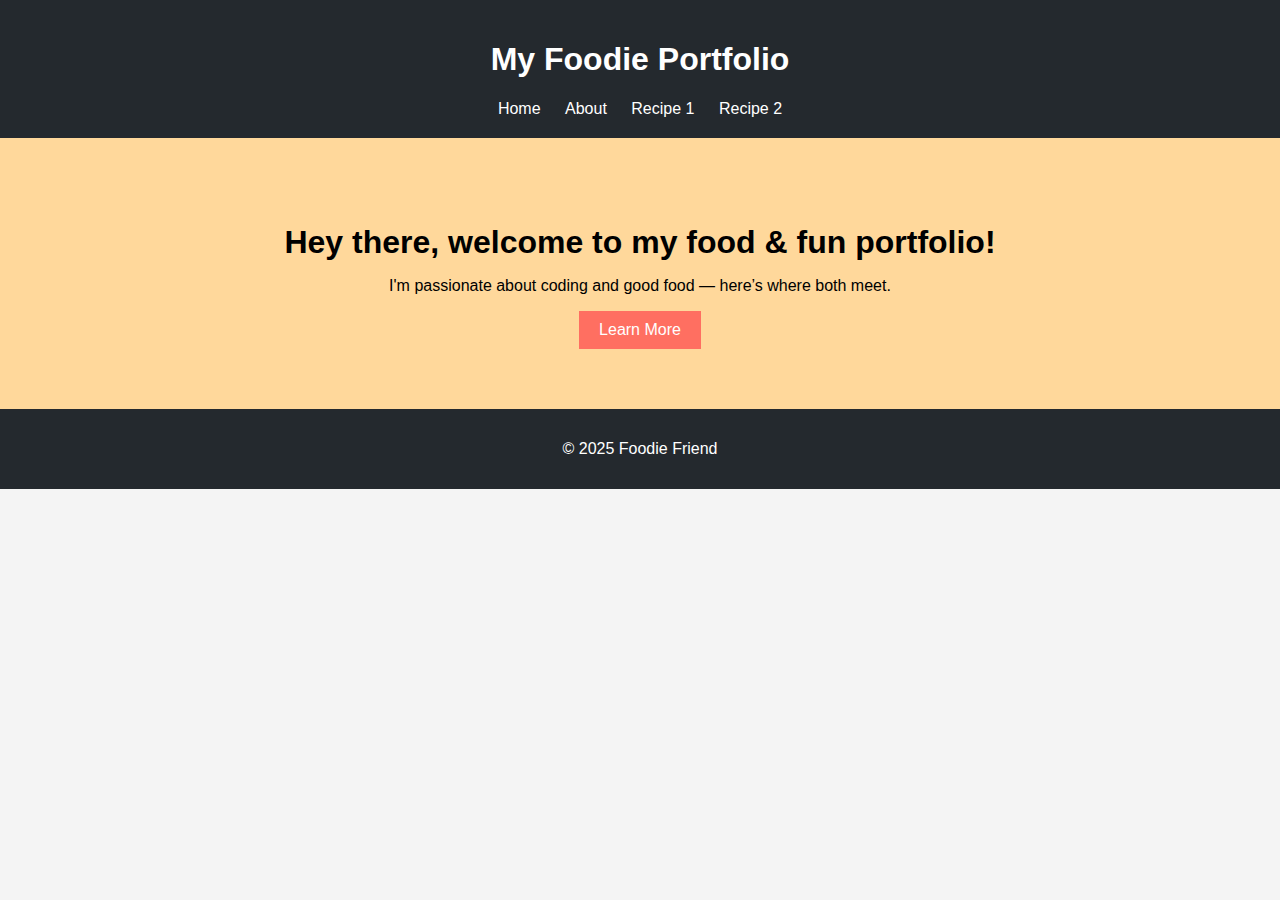
<file: index.html>
<!DOCTYPE html>
<html lang="en">
<head>
  <meta charset="UTF-8" />
  <meta name="viewport" content="width=device-width, initial-scale=1.0"/>
  <title>Welcome | My Portfolio</title>
  <link rel="stylesheet" href="style.css"/>
</head>
<body>
  <header>
    <h1>My Foodie Portfolio</h1>
    <nav>
      <a href="index.html">Home</a>
      <a href="about.html">About</a>
      <a href="recipe1.html">Recipe 1</a>
      <a href="recipe2.html">Recipe 2</a>
    </nav>
  </header>

  <section class="hero">
    <h2>Hey there, welcome to my food & fun portfolio!</h2>
    <p>I'm passionate about coding and good food — here’s where both meet.</p>
    <button onclick="goToAbout()">Learn More</button>
  </section>

  <footer>
    <p>&copy; 2025 Foodie Friend</p>
  </footer>

  <script src="script.js"></script>
</body>
</html>
</file>
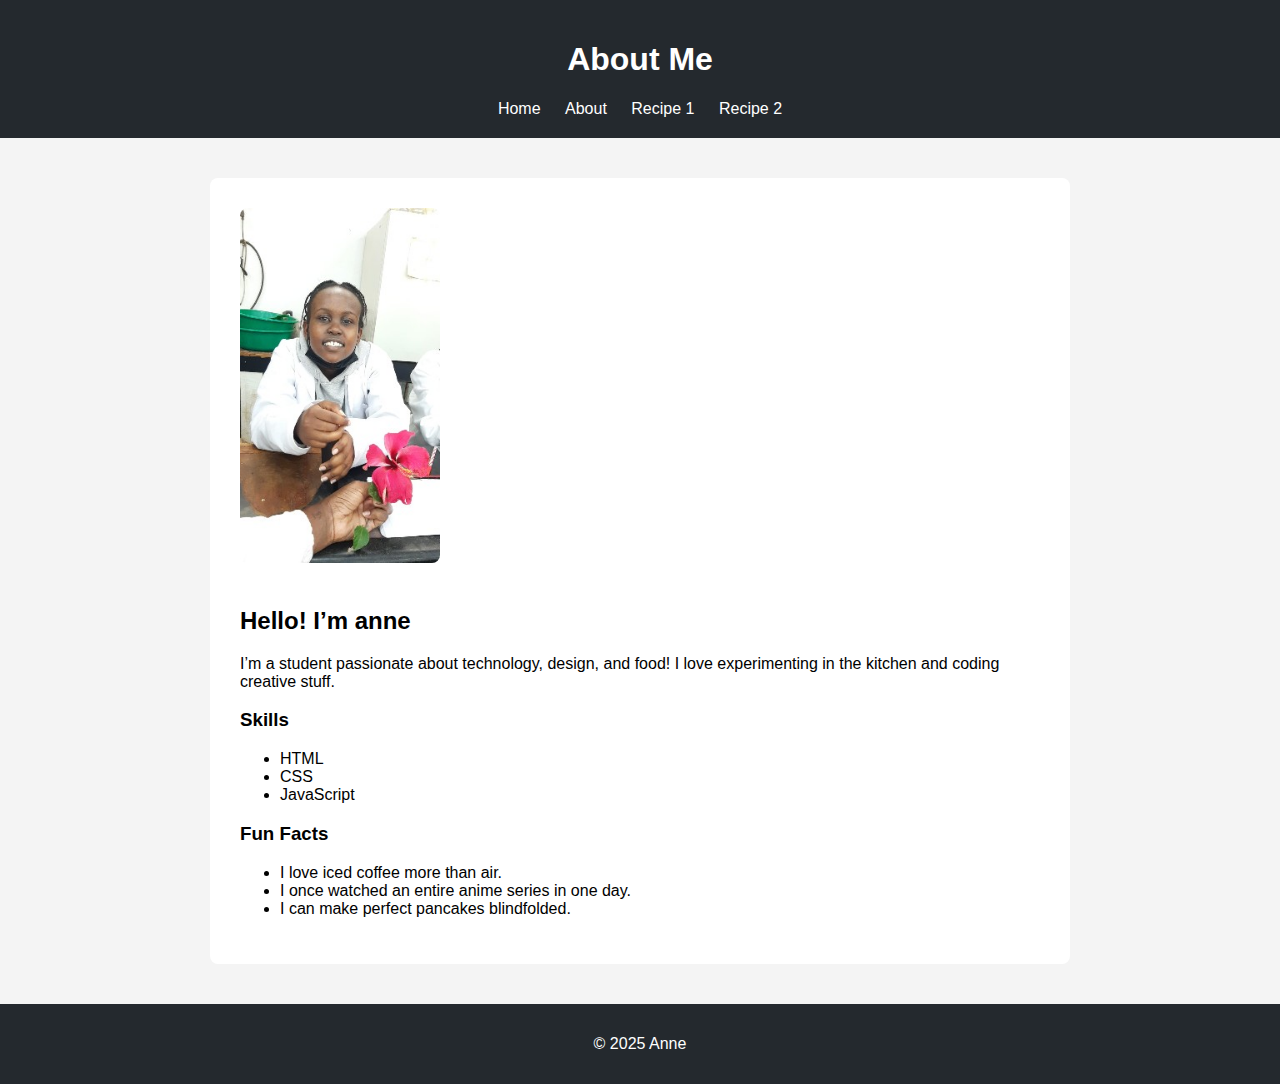
<file: about.html>
<!DOCTYPE html>
<html lang="en">
<head>
  <meta charset="UTF-8"/>
  <meta name="viewport" content="width=device-width, initial-scale=1.0"/>
  <title>About Me</title>
  <link rel="stylesheet" href="style.css"/>
</head>
<body>
  <header>
    <h1>About Me</h1>
    <nav>
      <a href="index.html">Home</a>
      <a href="about.html">About</a>
      <a href="recipe1.html">Recipe 1</a>
      <a href="recipe2.html">Recipe 2</a>
    </nav>
  </header>

  <section class="about">
    <img src="photo.jpg" alt="My Profile Photo">
    <h2>Hello! I’m anne</h2>
    <p>I’m a student passionate about technology, design, and food! I love experimenting in the kitchen and coding creative stuff.</p>

    <h3>Skills</h3>
    <ul>
      <li>HTML</li>
      <li>CSS</li>
      <li>JavaScript</li>
    </ul>

    <h3>Fun Facts</h3>
    <ul>
      <li>I love iced coffee more than air.</li>
      <li>I once watched an entire anime series in one day.</li>
      <li>I can make perfect pancakes blindfolded.</li>
    </ul>
  </section>

  <footer>
    <p>&copy; 2025 Anne</p>
  </footer>
</body>
</html>
</file>
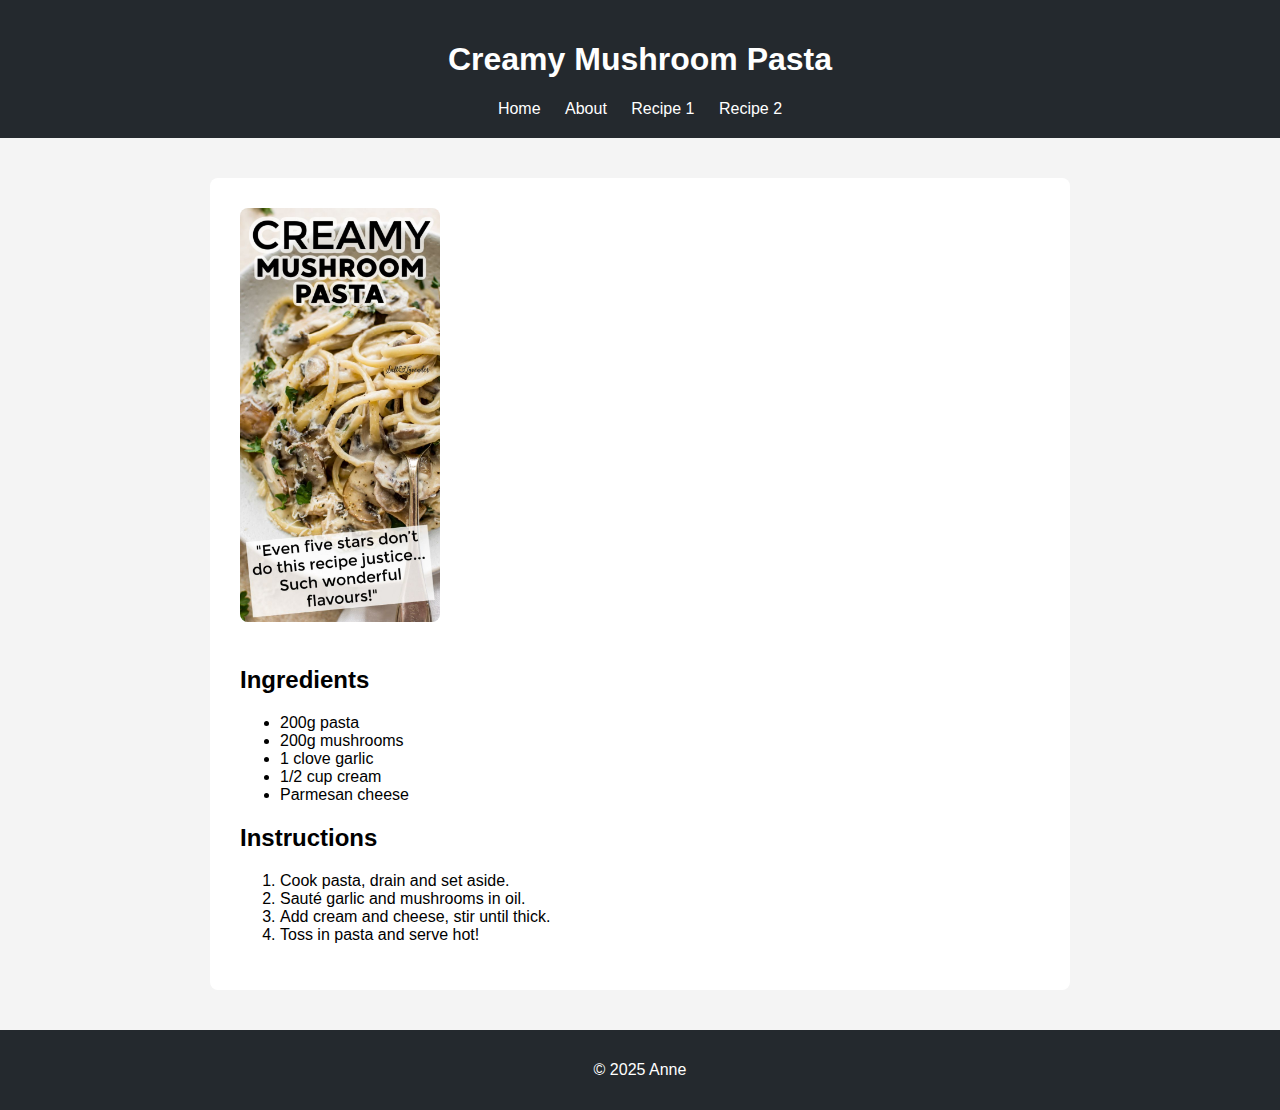
<file: recipe1.html>
<!DOCTYPE html>
<html lang="en">
<head>
  <meta charset="UTF-8" />
  <meta name="viewport" content="width=device-width, initial-scale=1.0"/>
  <title>Creamy Mushroom Pasta</title>
  <link rel="stylesheet" href="style.css"/>
</head>
<body>
  <header>
    <h1>Creamy Mushroom Pasta</h1>
    <nav>
      <a href="index.html">Home</a>
      <a href="about.html">About</a>
      <a href="recipe1.html">Recipe 1</a>
      <a href="recipe2.html">Recipe 2</a>
    </nav>
  </header>

  <section class="recipe">
    <img src="Mushroom Pasta.jpg" alt="Mushroom Pasta">
    <h2>Ingredients</h2>
    <ul>
      <li>200g pasta</li>
      <li>200g mushrooms</li>
      <li>1 clove garlic</li>
      <li>1/2 cup cream</li>
      <li>Parmesan cheese</li>
    </ul>

    <h2>Instructions</h2>
    <ol>
      <li>Cook pasta, drain and set aside.</li>
      <li>Sauté garlic and mushrooms in oil.</li>
      <li>Add cream and cheese, stir until thick.</li>
      <li>Toss in pasta and serve hot!</li>
    </ol>
  </section>

  <footer>
    <p>&copy; 2025 Anne</p>
  </footer>
</body>
</html>
</file>
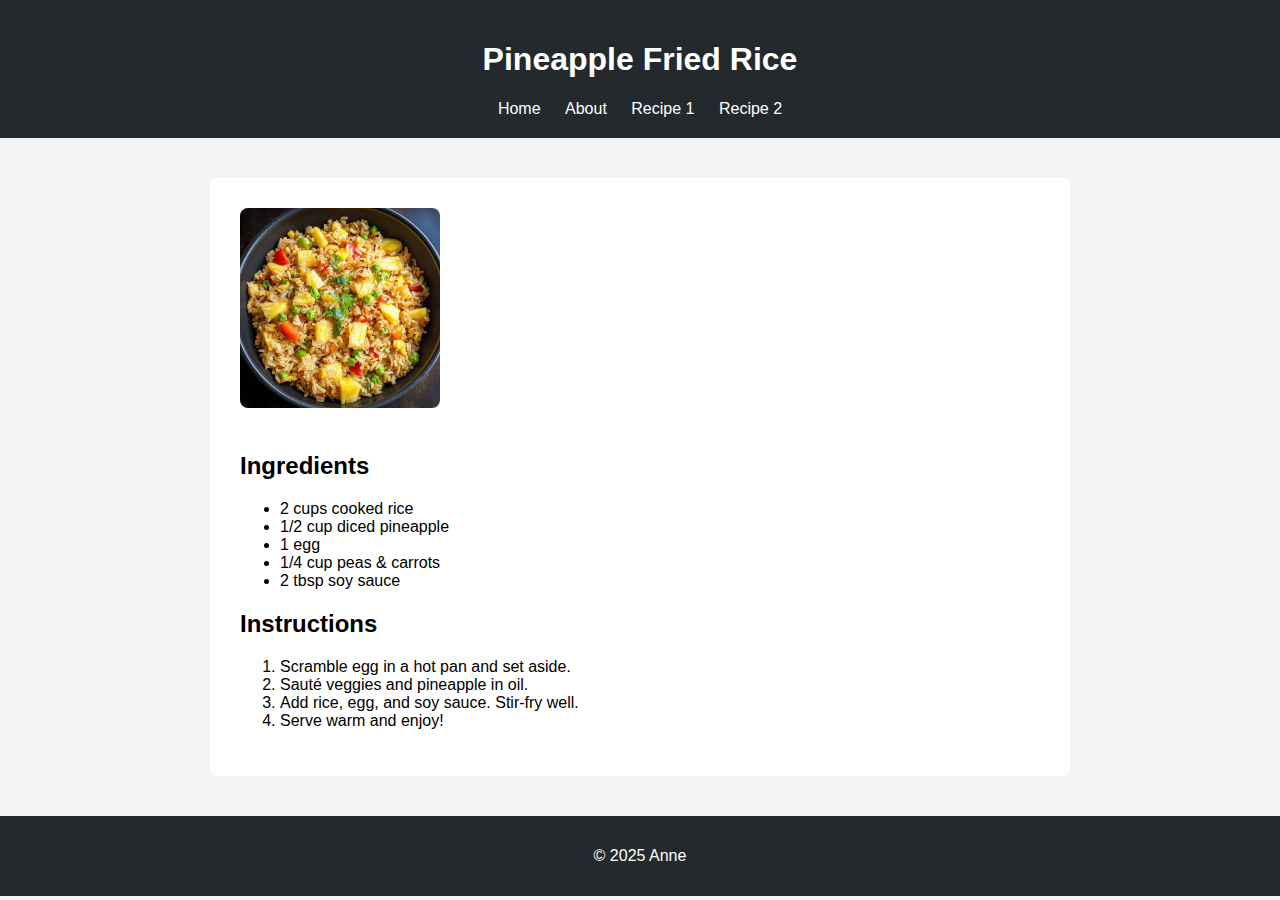
<file: recipe2.html>
<!DOCTYPE html>
<html lang="en">
<head>
  <meta charset="UTF-8" />
  <meta name="viewport" content="width=device-width, initial-scale=1.0"/>
  <title>Pineapple Fried Rice</title>
  <link rel="stylesheet" href="style.css"/>
</head>
<body>
  <header>
    <h1>Pineapple Fried Rice</h1>
    <nav>
      <a href="index.html">Home</a>
      <a href="about.html">About</a>
      <a href="recipe1.html">Recipe 1</a>
      <a href="recipe2.html">Recipe 2</a>
    </nav>
  </header>

  <section class="recipe">
    <img src="pineapple rice.jpg" alt="Pineapple Fried Rice">
    <h2>Ingredients</h2>
    <ul>
      <li>2 cups cooked rice</li>
      <li>1/2 cup diced pineapple</li>
      <li>1 egg</li>
      <li>1/4 cup peas & carrots</li>
      <li>2 tbsp soy sauce</li>
    </ul>

    <h2>Instructions</h2>
    <ol>
      <li>Scramble egg in a hot pan and set aside.</li>
      <li>Sauté veggies and pineapple in oil.</li>
      <li>Add rice, egg, and soy sauce. Stir-fry well.</li>
      <li>Serve warm and enjoy!</li>
    </ol>
  </section>

  <footer>
    <p>&copy; 2025 Anne</p>
  </footer>
</body>
</html>
</file>
<file: style.css>
body {
  font-family: 'Segoe UI', sans-serif;
  background: #f4f4f4;
  margin: 0;
  padding: 0;
}

header {
  background-color: #24292e;
  color: white;
  padding: 20px;
  text-align: center;
}

nav a {
  color: #fff;
  margin: 0 10px;
  text-decoration: none;
}

.hero {
  background: #ffd89b;
  padding: 60px 20px;
  text-align: center;
}

.hero h2 {
  font-size: 2em;
  margin-bottom: 10px;
}

.hero button {
  background: #ff6f61;
  color: white;
  border: none;
  padding: 10px 20px;
  cursor: pointer;
  font-size: 16px;
}

section.recipe, section.about {
  max-width: 800px;
  margin: 40px auto;
  background: white;
  padding: 30px;
  border-radius: 8px;
}

.recipe img, .about img {
  width: 200px;
  border-radius: 8px;
  margin-bottom: 20px;
}

footer {
  background: #24292e;
  color: white;
  text-align: center;
  padding: 15px;
}
</file>
